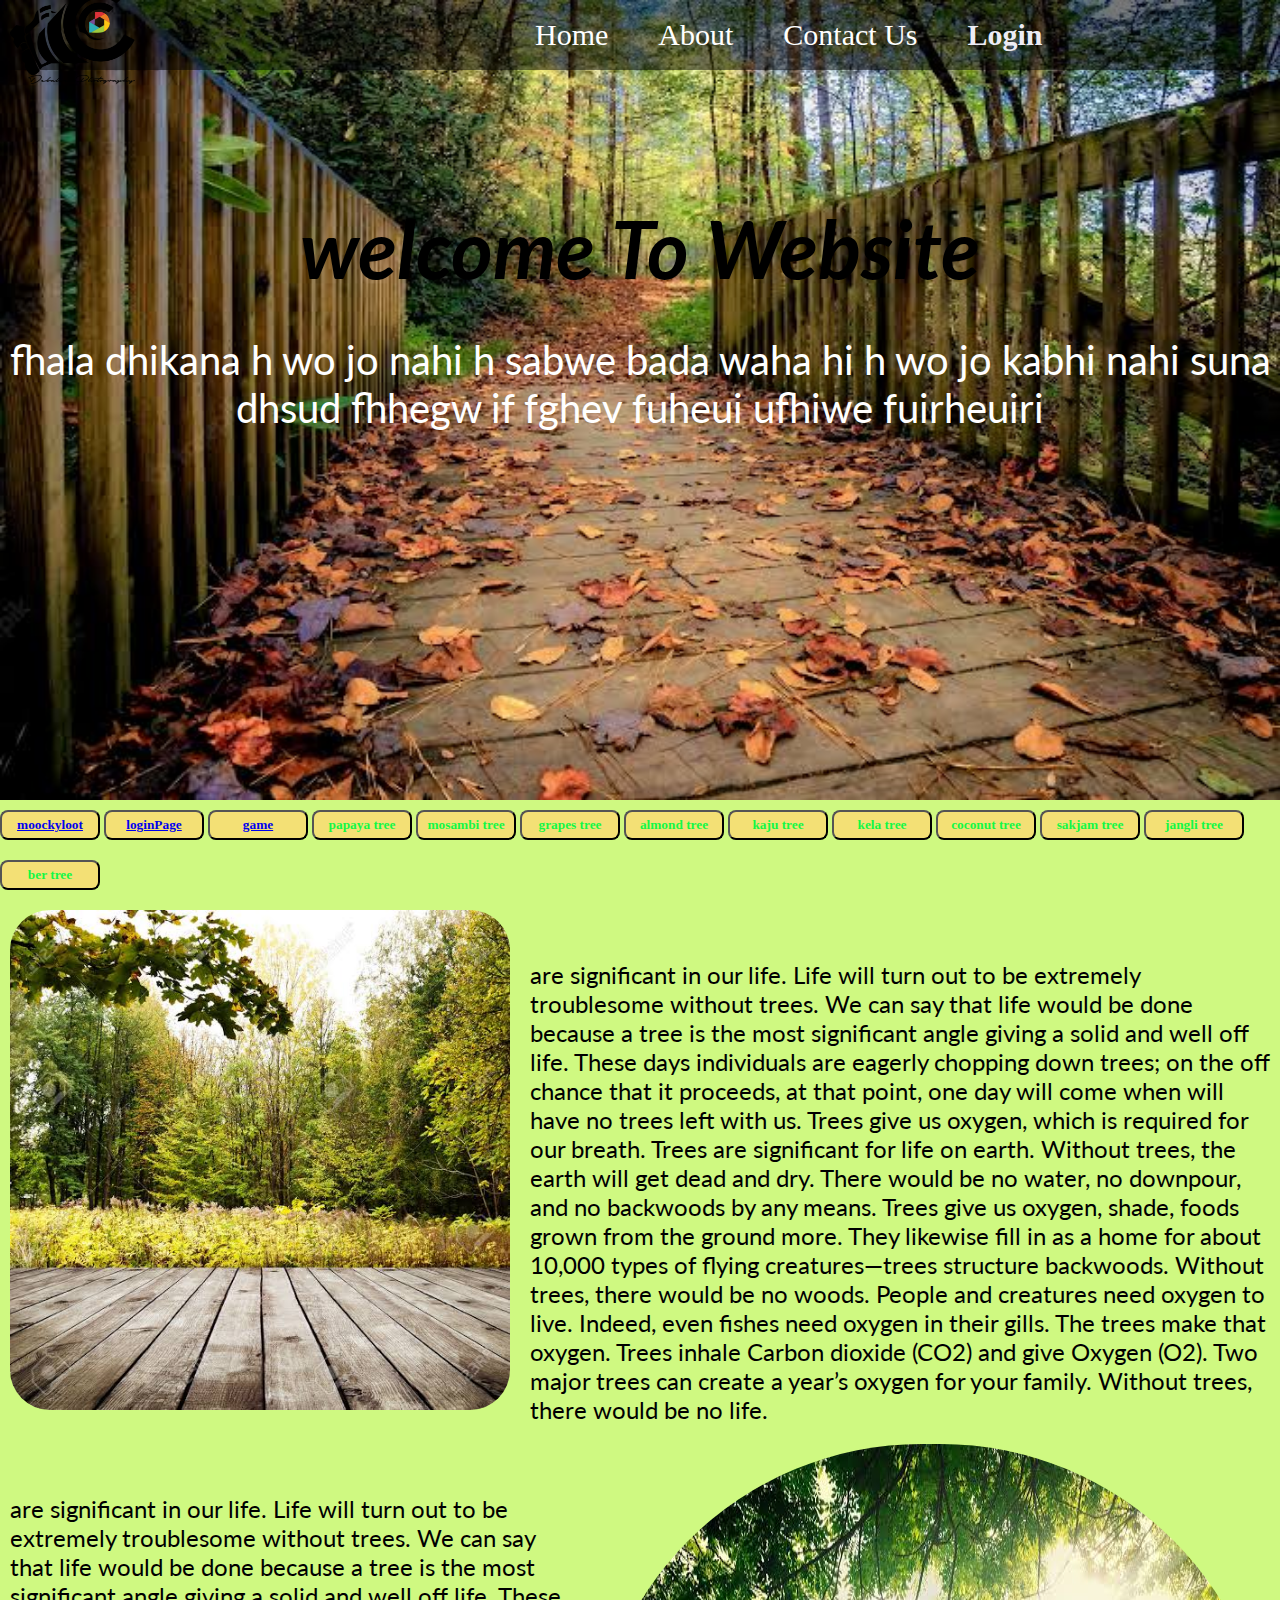
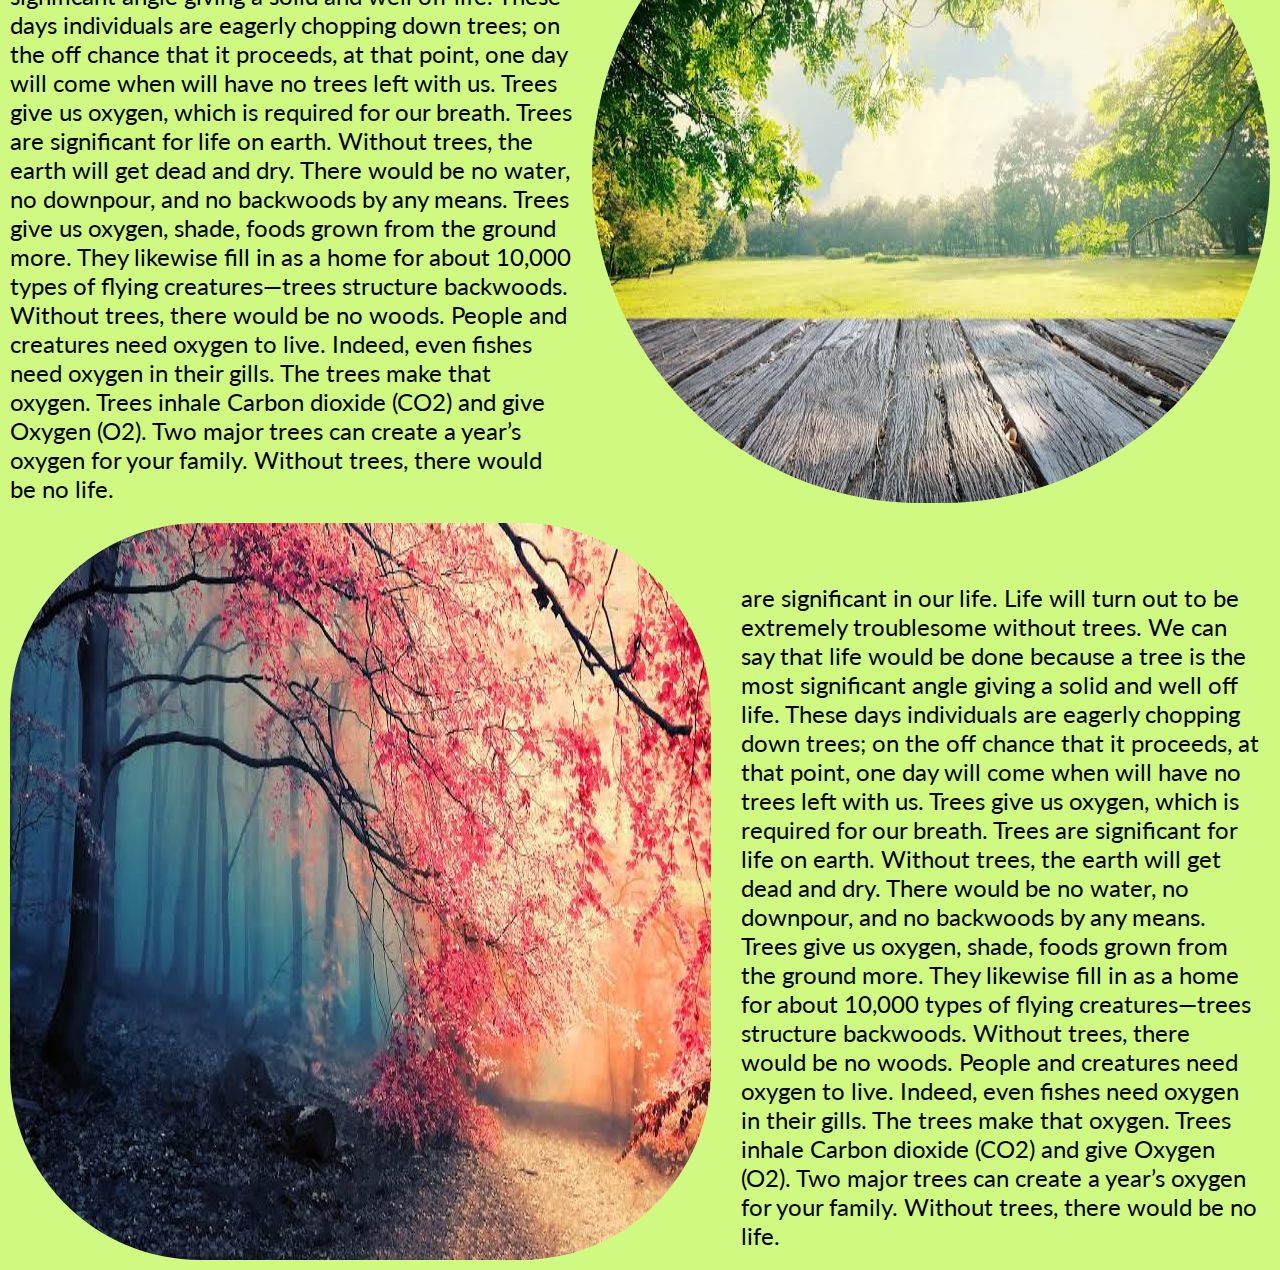
<file: index.html>
<!DOCTYPE html>
<html lang="en">
<head>
    <meta charset="UTF-8">
    <title>Page title</title>
    <link rel="stylesheet" href="style.css">
    <link rel="preconnect" href="https://fonts.googleapis.com">
<link rel="preconnect" href="https://fonts.gstatic.com" crossorigin>
<link href="https://fonts.googleapis.com/css2?family=Lato:ital,wght@1,300&display=swap" rel="stylesheet">

</head>
<body>
    <nav id="navigationbar">

        <img src="logo.png" alt="">
       <div class="a1">
        <a href="">Home</a>
        </div>
        
        <div class="a2">
        <a href="">About</a>
        </div>
        
        <div class="a3">
        <a href="">Contact Us</a>
        </div>
        <div class="login">
            <a  id="log" href="">Login</a>
        </div>
    </nav>
    
    <section id="top">
               
            <img src="5.jpeg" alt="">
            
             <div class="text">
                 <h2>welcome To Website</h2>
                 <p>fhala dhikana h wo jo nahi h sabwe bada waha hi h wo jo kabhi nahi suna dhsud fhhegw if fghev fuheui ufhiwe fuirheuiri</p>
            </div>
        
    </section>

    <section>
        <div class="button">
        
        
        <button><a href="moocky.html">moockyloot</a></button>
        
        <button><a href="login.html">loginPage</a></button>
        <button><a href="game.html">game</a></button>
        <button>papaya tree</button>
        <button>mosambi tree</button>
        <button>grapes tree</button>
        <button>almond tree</button>
        <button>kaju tree</button>
        <button>kela tree</button>
        <button>coconut tree</button>
        <button>sakjam tree</button>
        <button>jangli tree</button>
        <button>ber tree</button>

    </div>
    </section>

    <section id="win">

        <div class="firstwin">
            <img src="1.jpeg" alt="">
            <div class="text1"> are significant in our life. Life will turn out to be extremely troublesome without trees. We can say that life would be done because a tree is the most significant angle giving a solid and well off life.

                These days individuals are eagerly chopping down trees; on the off chance that it proceeds, at that point, one day will come when will have no trees left with us. Trees give us oxygen, which is required for our breath.
                Trees are significant for life on earth. Without trees, the earth will get dead and dry. There would be no water, no downpour, and no backwoods by any means. Trees give us oxygen, shade, foods grown from the ground more. They likewise fill in as a home for about 10,000 types of flying creatures—trees structure backwoods. Without trees, there would be no woods.

People and creatures need oxygen to live. Indeed, even fishes need oxygen in their gills. The trees make that oxygen. Trees inhale Carbon dioxide (CO2) and give Oxygen (O2). Two major trees can create a year’s oxygen for your family. Without trees, there would be no life.
            
            </div>
        </div>
        <div class="secondwin">
            <img src="2.jpeg" alt="">
            <div class="text2"><p> are significant in our life. Life will turn out to be extremely troublesome without trees. We can say that life would be done because a tree is the most significant angle giving a solid and well off life.

                These days individuals are eagerly chopping down trees; on the off chance that it proceeds, at that point, one day will come when will have no trees left with us. Trees give us oxygen, which is required for our breath.
                Trees are significant for life on earth. Without trees, the earth will get dead and dry. There would be no water, no downpour, and no backwoods by any means. Trees give us oxygen, shade, foods grown from the ground more. They likewise fill in as a home for about 10,000 types of flying creatures—trees structure backwoods. Without trees, there would be no woods.

People and creatures need oxygen to live. Indeed, even fishes need oxygen in their gills. The trees make that oxygen. Trees inhale Carbon dioxide (CO2) and give Oxygen (O2). Two major trees can create a year’s oxygen for your family. Without trees, there would be no life.
            </p></div>
        </div>
        <div class="thirdwin">
            <img src="3.jpeg" alt="">
            <div class="text3"><p> are significant in our life. Life will turn out to be extremely troublesome without trees. We can say that life would be done because a tree is the most significant angle giving a solid and well off life.

                These days individuals are eagerly chopping down trees; on the off chance that it proceeds, at that point, one day will come when will have no trees left with us. Trees give us oxygen, which is required for our breath.
                Trees are significant for life on earth. Without trees, the earth will get dead and dry. There would be no water, no downpour, and no backwoods by any means. Trees give us oxygen, shade, foods grown from the ground more. They likewise fill in as a home for about 10,000 types of flying creatures—trees structure backwoods. Without trees, there would be no woods.

People and creatures need oxygen to live. Indeed, even fishes need oxygen in their gills. The trees make that oxygen. Trees inhale Carbon dioxide (CO2) and give Oxygen (O2). Two major trees can create a year’s oxygen for your family. Without trees, there would be no life.
            </p></div>
        </div>
    </section>

    <footer>

    </footer>

    <script src="script.js">
        document.getElementsByClassName("log").innerHTML=hello;
    </script>
    
</body>
</html>
</file>
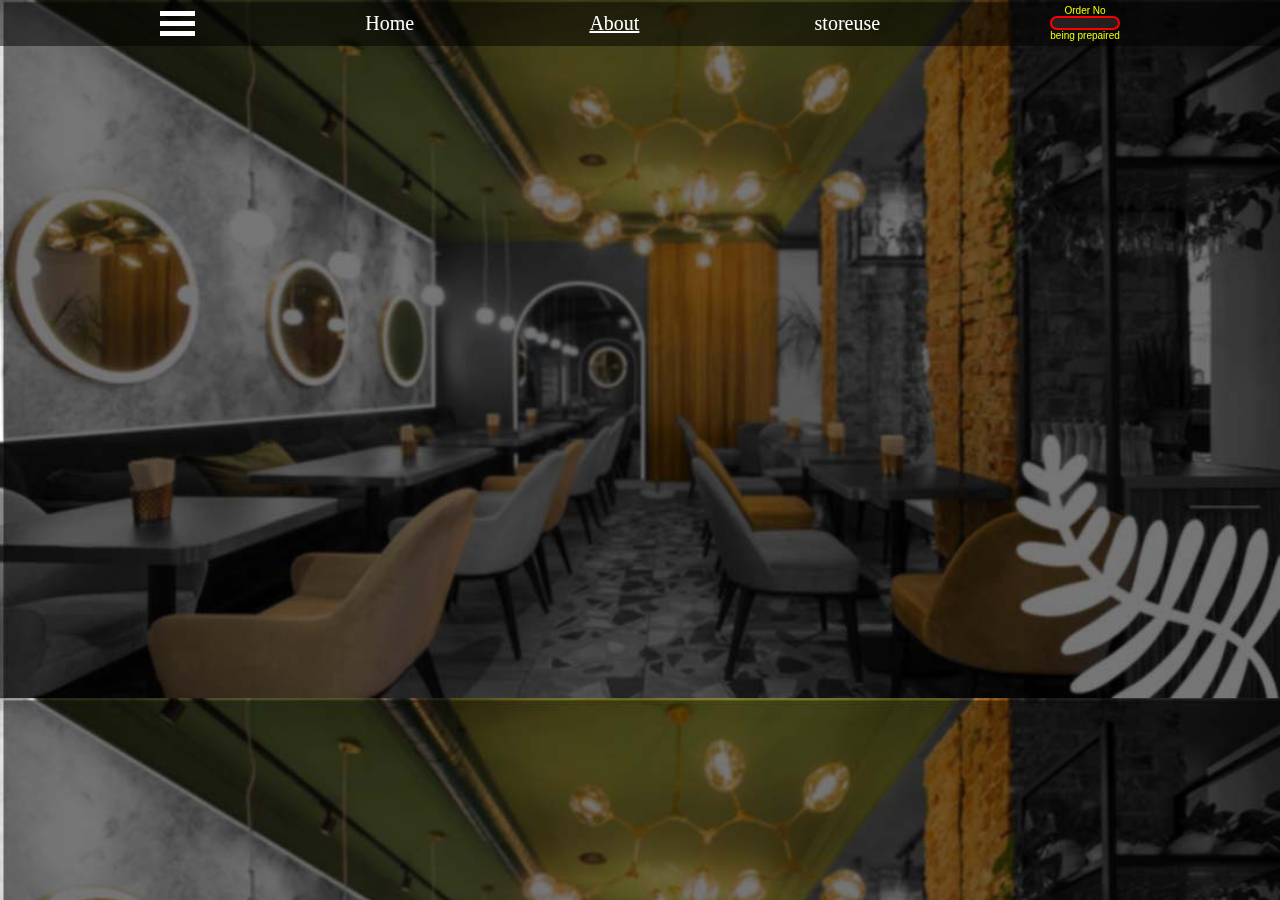
<file: about.html>
<!DOCTYPE html>
<html lang="en">

<head>
    <meta charset="UTF-8">
    <meta http-equiv="X-UA-Compatible" content="IE=edge">
    <meta name="viewport" content="width=device-width, initial-scale=1.0">
    <title>vks.com</title>
    <link rel="stylesheet" href="about.css">
    <script src="aboutscript.js"></script>
</head>

<body>
    

    <div id="body">
        <div id="topbar">

            <div class="con" onclick="myfunction(this)">
                <div class="b1"></div>
                <div class="b2"></div>
                <div class="b3"></div>
            </div>

            <a href="index.html" >Home</a>
            <a href="about.html" style="text-decoration: underline;">About</a>
            
            <a href="index2.html">storeuse</a>

            <div class="order" >Order No 
                <div id="number"></div>
                being prepaired
            </div>
        </div>

    </div>

</body>

</html>
</file>
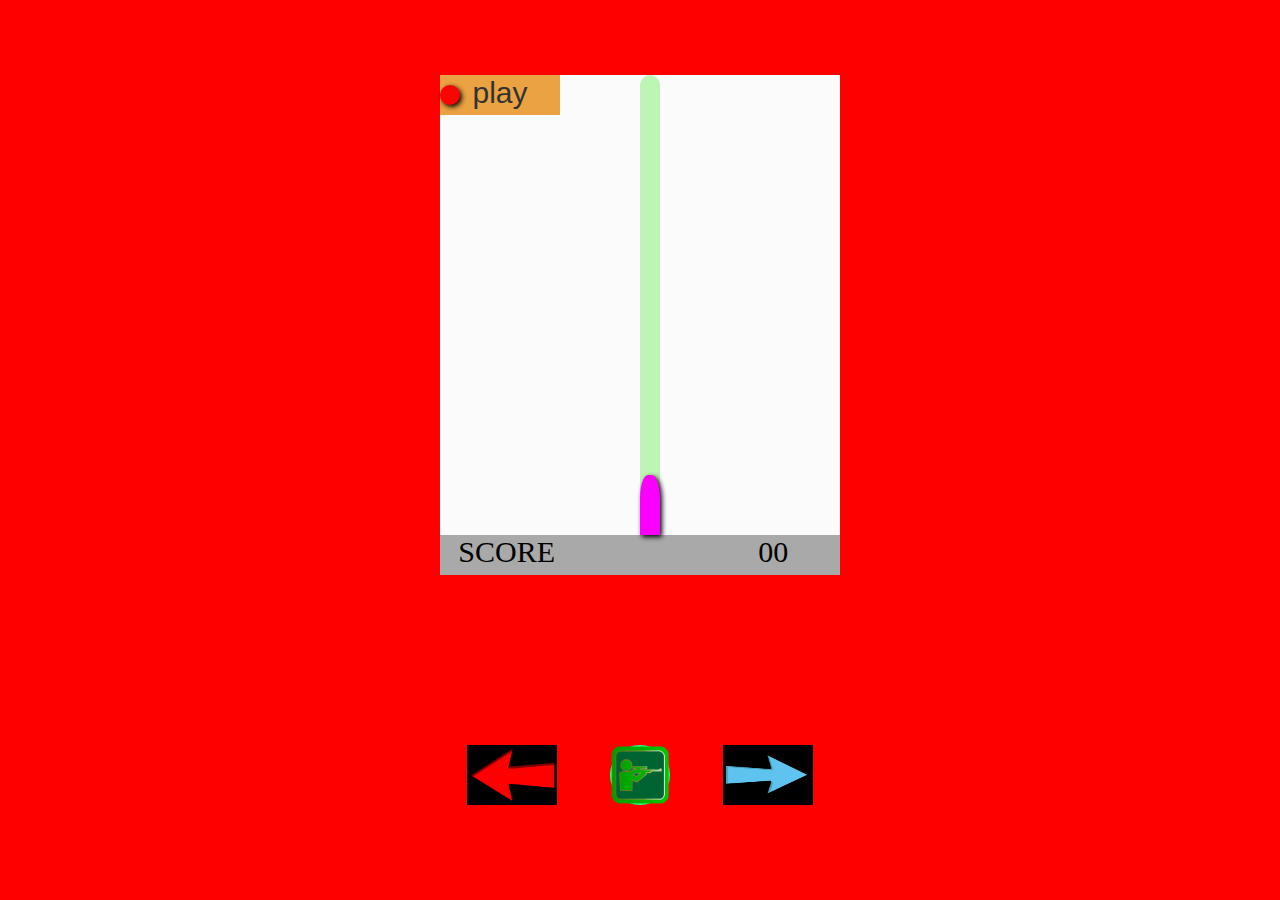
<file: game.html>
<!DOCTYPE html>
<html lang="en">

<head>
    <meta charset="UTF-8">
    <title>Page title</title>
    <link rel="stylesheet" href="gamestyle.css">
</head>

<body>
    <audio loop id="audio">
        <source src="song.mp3" type="audio/mpeg">
    </audio>
    <audio id="audio2">
        <source src="carcrash.mp3" type="audio/mpeg">
    </audio>
    <div id="main_container">

        <div id="game_container">
            <div class="enemy"></div>
            <div class="enemy1"></div>
            <div class="enemy2"></div>
            <div class="solder"></div>
            <div class="bullet"></div>
            <div class="laser"></div>
            <div class="score">
                <div class="scr">SCORE</div>
                <div class="progress"></div>
                <div class="number">00</div>
            </div>
            <button class="play_pause">play</button>
        </div>

        <div id="btn_container">

            <button class="left"><img src="left.png" alt=""></img></button></button>
            <button class="shoot" onclick="shoot_fun()"><img src="shoot.png" alt=""></button>
            <button class="right"><img src="right.png" alt=""></button></button>
        </div>

    </div>

    <script>

    </script>
    <script src="gamescript.js"></script>
</body>

</html>
</file>
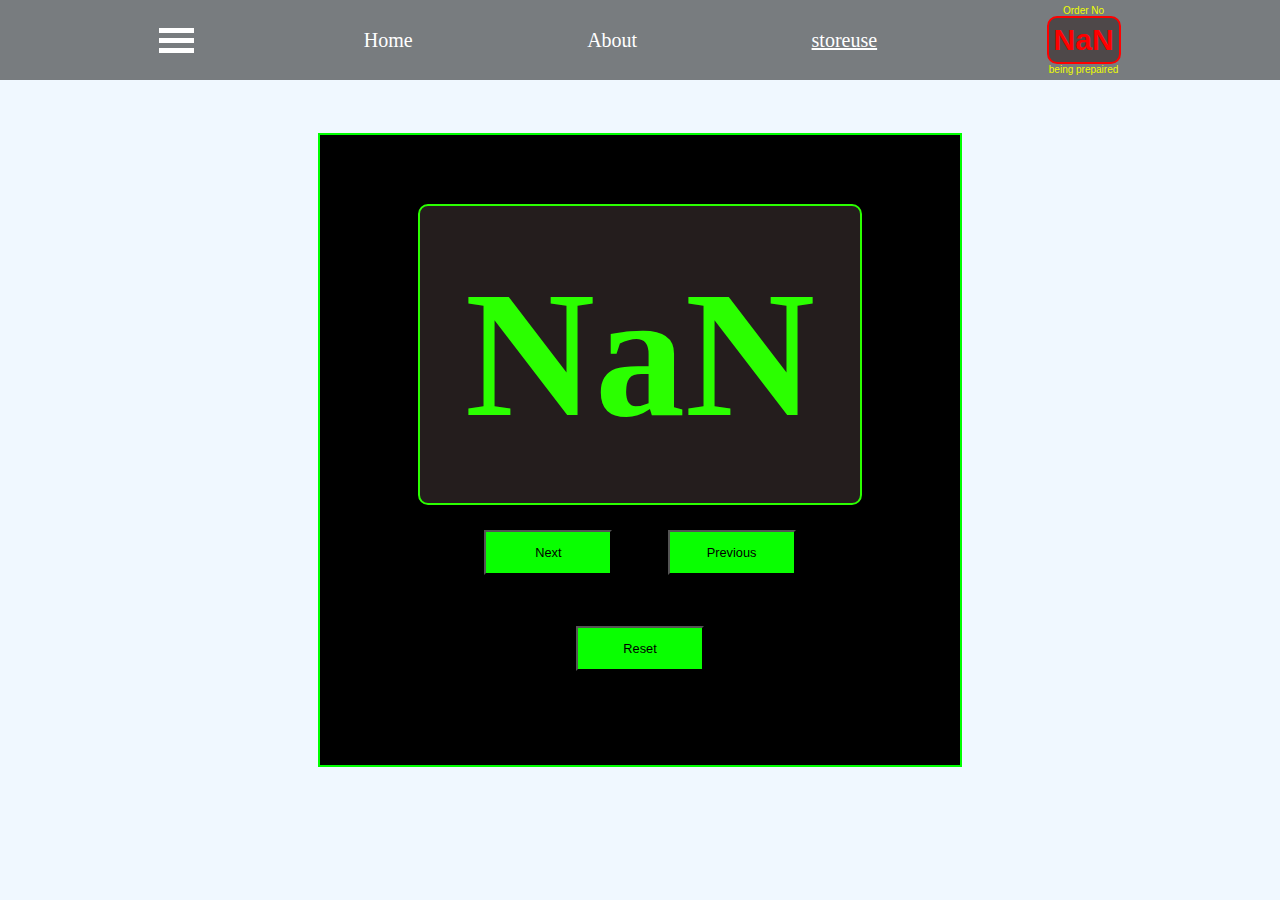
<file: index2.html>
<!DOCTYPE html>
<html lang="en">

<head>
    <meta charset="UTF-8">
    <meta http-equiv="X-UA-Compatible" content="IE=edge">
    <meta name="viewport" content="width=device-width, initial-scale=1.0">
    <title>Counter</title>
    <link rel="stylesheet" href="index2style.css">
    <script src="index2script.js"></script>
    <style>
        .box {
            
            display: flex;
            
            justify-content: center;
            align-items: center;
            width: 100%;
            height: 100vh;
            background-color: aliceblue;

        }

        .container {
            
            background-color: rgb(0, 0, 0);
            display: flex;
            width: 50vw;
            height: 70vh;
            justify-content: center;
            align-items: center;
            flex-direction: column;
            border: 2px solid;
            border-color: rgb(0, 255, 0);

        }

    </style>
</head>

<body>
    <div id="body">
        <div id="topbar">

            <div class="con" onclick="myfunction(this)">
                <div class="b1"></div>
                <div class="b2"></div>
                <div class="b3"></div>
            </div>

            <a href="index.html">Home</a>
            <a href="about.html">About</a>

            <a href="index2.html" style="text-decoration: underline;">storeuse</a>

            <div class="order">Order No
                <div id="number">0</div>
                being prepaired
            </div>
        </div>

    </div>


    <div class="box">
        <div class="container">
            <div id="number2">0</div>


            <div>
                <button id="plus" onclick="counter(plus)">Next</button>
                <button id="minus" onclick="counter(minus)">Previous</button>
            </div>
            <button id="reset" onclick="counter(reset)">Reset</button>
        </div>
    </div>


    <script>

        var b = localStorage.getItem("num");
        var a = parseInt(b);
        document.getElementById("number").innerHTML = a;
        document.getElementById("number2").innerHTML = a;


        function counter(button) {

            if (button == plus) {
                a += 1;

            } else if (button == minus) {
                if (a <= 0) {
                    a = a;
                } else {
                    a = a - 1;
                }


            } else if (button == reset) {
                a = 0;
            }
            document.getElementById("number").innerHTML = a;
            document.getElementById("number2").innerHTML = a;
            localStorage.setItem('num', a);

        }


    </script>

</body>

</html>
</file>
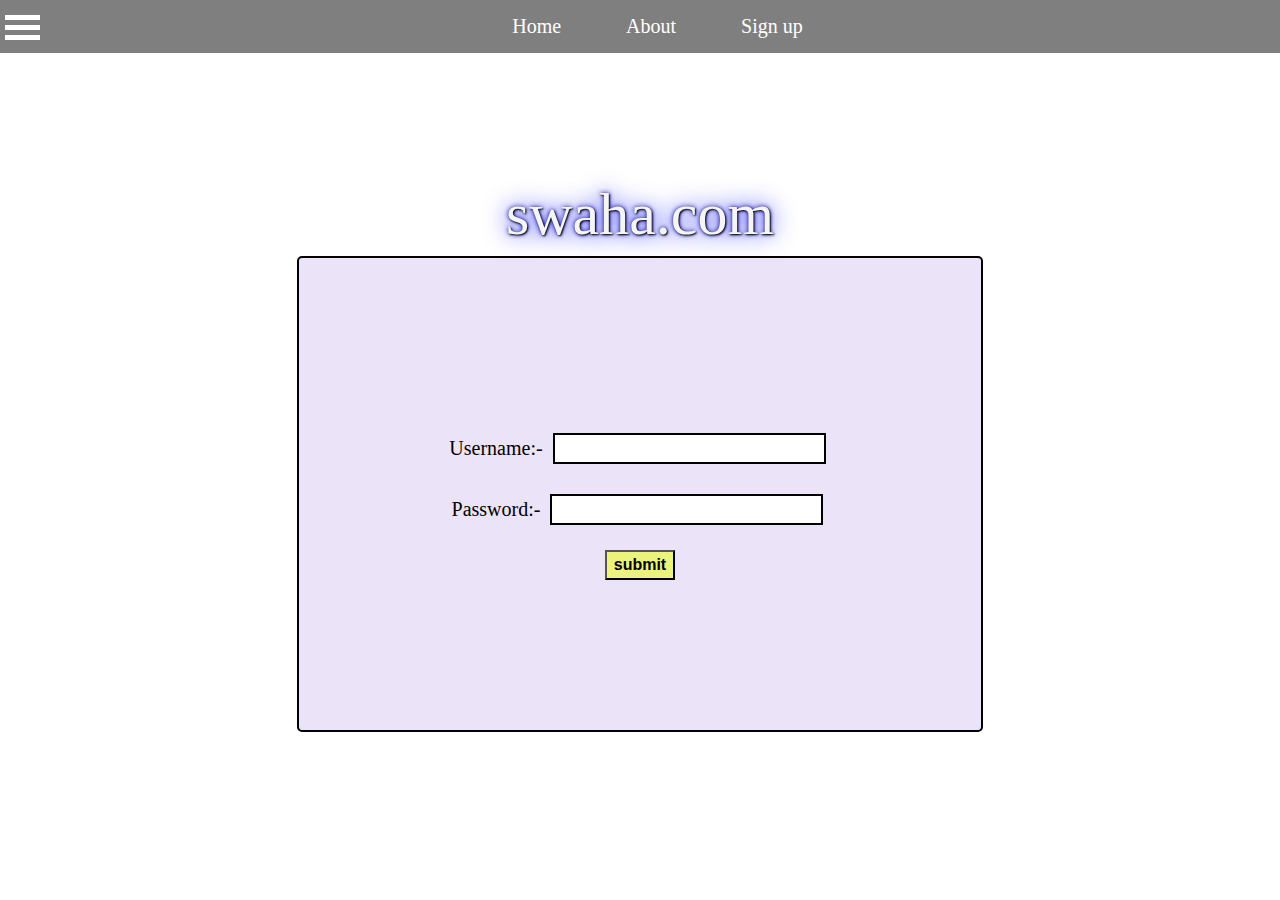
<file: login.html>
<!DOCTYPE html>
<html lang="en">
<head>
    <meta charset="UTF-8">
    <title>vks.com</title>
    <link rel="stylesheet" href="loginstyle.css">
    <link  href="script.js">
</head>
<body>
   
   
    <div id="topbar"> <div class="space">
        <div class="con" onclick="myfunction(this)">
        <div class="b1"></div>
        <div class="b2"></div>
        <div class="b3"></div>
    </div>
        </div>
        <a href="index.html">Home</a>
        <a href="about">About</a>
        <a href="signup">Sign up</a>
        
    </div>
    <section id="sec">
        swaha.com
    </section>
    
    
        
        <div id="login">
        <p>Username:-
        <input  id="names" name="names">
        </p>
        <p>Password:-
        <input type="password"          name="password" id="password">
        </p>
        <button  onclick="submit()">submit</button>
        
        </div>
        
            
            <div id="namesList">
                
            </div>
        
    
        <script>
            
            function submit(){
                allNames = [];
                var names = document.getElementById("names").value;
                allNames.push(names);
                localStorage.setItem("names" , names)
                document.getElementById("namesList").innerHTML = allNames
            }

           
            function myfunction(x) {
                x.classList.toggle("change");

            }
                

        </script>
        
</body>
</html>
</file>
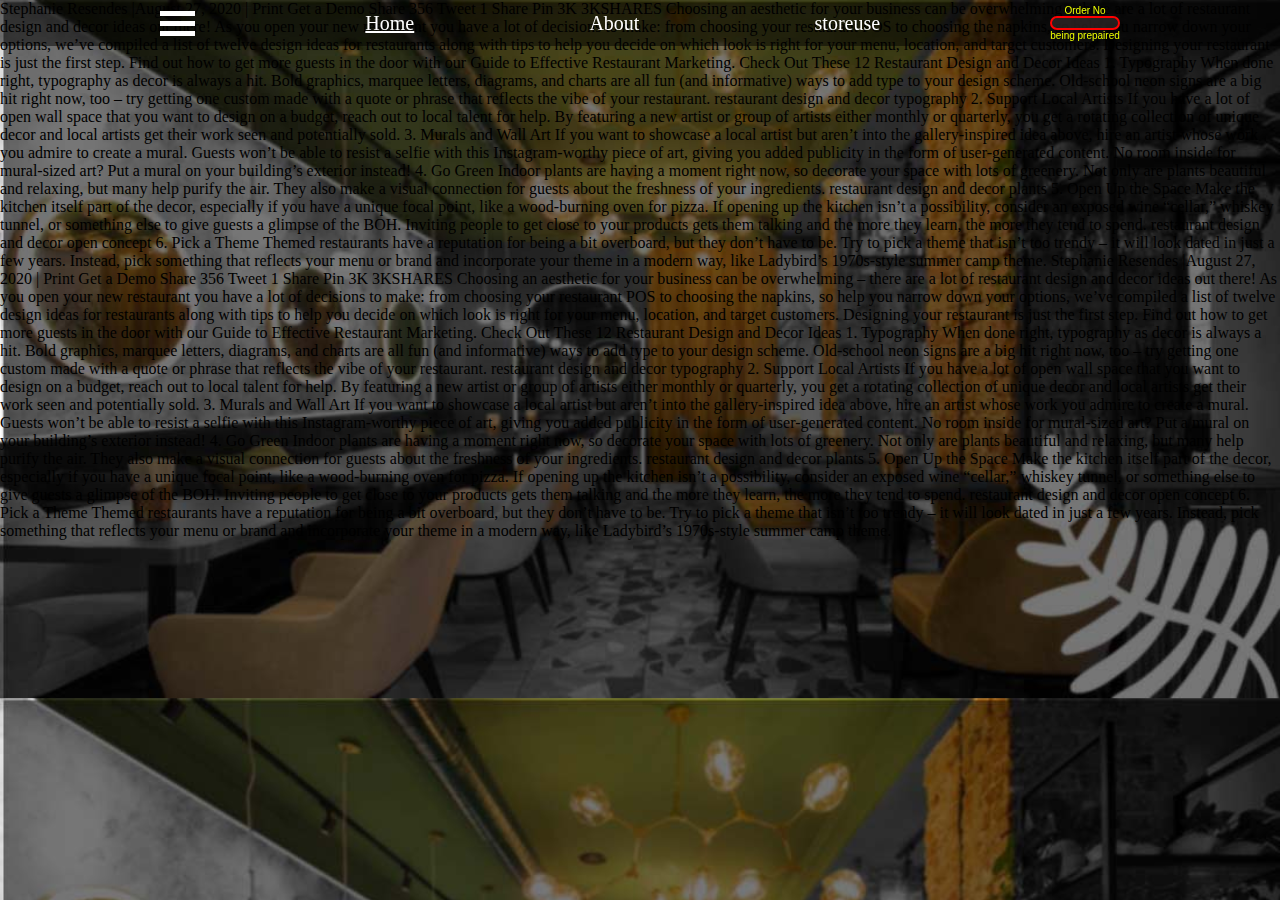
<file: moocky.html>
<!DOCTYPE html>
<html lang="en">

<head>
    <meta charset="UTF-8">
    <meta http-equiv="X-UA-Compatible" content="IE=edge">
    <meta name="viewport" content="width=device-width, initial-scale=1.0">
    <title>vks.com</title>
    <link rel="stylesheet" href="moockystyle.css">
    <script src="moockyindexscript.js"></script>
</head>

<body>
    

    <div id="body">
        <div id="topbar">

            <div class="con" onclick="myfunction(this)">
                <div class="b1"></div>
                <div class="b2"></div>
                <div class="b3"></div>
            </div>

            <a href="index.html" style="text-decoration: underline;">Home</a>
            <a href="about.html">About</a>
            
            <a href="index2.html">storeuse</a>

            <div class="order">Order No 
                <div id="number"></div>
                being prepaired
            </div>
        </div>

    </div>
   


    Stephanie Resendes |August 27, 2020 |  Print
    Get a Demo
    Share
    356
    Tweet
    1
    Share
    Pin
    3K
    3KSHARES
    
    Choosing an aesthetic for your business can be overwhelming – there are a lot of restaurant design and decor ideas out there! As you open your new restaurant you have a lot of decisions to make: from choosing your restaurant POS to choosing the napkins, so help you narrow down your options, we’ve compiled a list of twelve design ideas for restaurants along with tips to help you decide on which look is right for your menu, location, and target customers.
    
    Designing your restaurant is just the first step. Find out how to get more guests in the door with our Guide to Effective Restaurant Marketing.
    
    Check Out These 12 Restaurant Design and Decor Ideas
    1. Typography
    When done right, typography as decor is always a hit. Bold graphics, marquee letters, diagrams, and charts are all fun (and informative) ways to add type to your design scheme. Old-school neon signs are a big hit right now, too – try getting one custom made with a quote or phrase that reflects the vibe of your restaurant.
    
    restaurant design and decor typography
    
    2. Support Local Artists
    If you have a lot of open wall space that you want to design on a budget, reach out to local talent for help. By featuring a new artist or group of artists either monthly or quarterly, you get a rotating collection of unique decor and local artists get their work seen and potentially sold.
    
    3. Murals and Wall Art
    If you want to showcase a local artist but aren’t into the gallery-inspired idea above, hire an artist whose work you admire to create a mural. Guests won’t be able to resist a selfie with this Instagram-worthy piece of art, giving you added publicity in the form of user-generated content. No room inside for mural-sized art? Put a mural on your building’s exterior instead!
    
    
    4. Go Green
    Indoor plants are having a moment right now, so decorate your space with lots of greenery. Not only are plants beautiful and relaxing, but many help purify the air. They also make a visual connection for guests about the freshness of your ingredients.
    
    restaurant design and decor plants
    
    5. Open Up the Space
    Make the kitchen itself part of the decor, especially if you have a unique focal point, like a wood-burning oven for pizza. If opening up the kitchen isn’t a possibility, consider an exposed wine “cellar,” whiskey tunnel, or something else to give guests a glimpse of the BOH. Inviting people to get close to your products gets them talking and the more they learn, the more they tend to spend.
    
    restaurant design and decor open concept
    
    6. Pick a Theme
    Themed restaurants have a reputation for being a bit overboard, but they don’t have to be. Try to pick a theme that isn’t too trendy – it will look dated in just a few years. Instead, pick something that reflects your menu or brand and incorporate your theme in a modern way, like Ladybird’s 1970s-style summer camp theme.
    
    Stephanie Resendes |August 27, 2020 |  Print
    Get a Demo
    Share
    356
    Tweet
    1
    Share
    Pin
    3K
    3KSHARES
    
    Choosing an aesthetic for your business can be overwhelming – there are a lot of restaurant design and decor ideas out there! As you open your new restaurant you have a lot of decisions to make: from choosing your restaurant POS to choosing the napkins, so help you narrow down your options, we’ve compiled a list of twelve design ideas for restaurants along with tips to help you decide on which look is right for your menu, location, and target customers.
    
    Designing your restaurant is just the first step. Find out how to get more guests in the door with our Guide to Effective Restaurant Marketing.
    
    Check Out These 12 Restaurant Design and Decor Ideas
    1. Typography
    When done right, typography as decor is always a hit. Bold graphics, marquee letters, diagrams, and charts are all fun (and informative) ways to add type to your design scheme. Old-school neon signs are a big hit right now, too – try getting one custom made with a quote or phrase that reflects the vibe of your restaurant.
    
    restaurant design and decor typography
    
    2. Support Local Artists
    If you have a lot of open wall space that you want to design on a budget, reach out to local talent for help. By featuring a new artist or group of artists either monthly or quarterly, you get a rotating collection of unique decor and local artists get their work seen and potentially sold.
    
    3. Murals and Wall Art
    If you want to showcase a local artist but aren’t into the gallery-inspired idea above, hire an artist whose work you admire to create a mural. Guests won’t be able to resist a selfie with this Instagram-worthy piece of art, giving you added publicity in the form of user-generated content. No room inside for mural-sized art? Put a mural on your building’s exterior instead!
    
    
    4. Go Green
    Indoor plants are having a moment right now, so decorate your space with lots of greenery. Not only are plants beautiful and relaxing, but many help purify the air. They also make a visual connection for guests about the freshness of your ingredients.
    
    restaurant design and decor plants
    
    5. Open Up the Space
    Make the kitchen itself part of the decor, especially if you have a unique focal point, like a wood-burning oven for pizza. If opening up the kitchen isn’t a possibility, consider an exposed wine “cellar,” whiskey tunnel, or something else to give guests a glimpse of the BOH. Inviting people to get close to your products gets them talking and the more they learn, the more they tend to spend.
    
    restaurant design and decor open concept
    
    6. Pick a Theme
    Themed restaurants have a reputation for being a bit overboard, but they don’t have to be. Try to pick a theme that isn’t too trendy – it will look dated in just a few years. Instead, pick something that reflects your menu or brand and incorporate your theme in a modern way, like Ladybird’s 1970s-style summer camp theme.
    
        

</body>

</html>
</file>
<file: style.css>
*{
    margin: 0px;
    padding: 0px;
}





body{
    background-color:rgba(169, 245, 29, 0.555);
}
#navigationbar{
   display: flex;
   padding: 10px;
   position:absolute;
   background-color:rgba(0,0,0,0.5) ;
   width: 100%;
   height: 50px;
   flex-direction: row;
   align-items: center;
   justify-content: flex-start;
   
}
.a1{
    text-align: center;
}
a{
    text-align: center;
}

#navigationbar .a1 a:hover{
    background-color: #a5ff80b3;
    border-radius: 8px;
    text-decoration: underline 2px rgba(247, 245, 245, 0.3);
    font-size: 32px;
    margin: 18px;
    
}
#navigationbar .a2 a:hover{
    background-color: #a5ff80b3;
    border-radius: 8px;
    text-decoration: underline 2px rgba(240, 237, 237, 0.3);
    font-size: 32px;
    margin: 18px;
}
#navigationbar .a3 a:hover{
    background-color: #a5ff80b3;
    border-radius: 8px;
    text-decoration: underline 2px rgba(245, 244, 244, 0.3);
    font-size: 32px;
    margin: 16px;
}
#navigationbar .login a{
    margin: 20px;
    padding: 5px;
    font-size: 30px;
    color: rgb(237, 237, 245);
    text-decoration:none;
    font-weight: bold;

    
}
#navigationbar .a2 a , .a3 a , .a1 a{
    margin: 20px;
    padding: 5px;
    font-size: 30px;
    color: white;
    text-decoration: none;
    
}

#top img{
    
  width:100% ;
  height: 800px;
  display: flex;
  text-align: center;
    
   
}
#top{
    display: flex;
    
    
}

    
    
#top .text {
    width: 100%;
    margin-top: 200px;
    

    position: absolute;
    text-align: center;
    
    
    
    
}

#top .text h2{
       
       color: black;
    font-family: 'Lato', sans-serif;
    font-size: 80px;
    font-style: italic;
}

#top .text p{
    margin-top: 40px;
    color: white;
    font-family: 'Lato', sans-serif;
    font-size: 40px;
   
}
#navigationbar img{
    margin-right: 375px;
    width: 125px;
    
}
.button button{
    display: flexbox;
    flex-direction: row;
    background-color: rgb(243, 224, 117);
    width: 100px;
    height: fit-content;
    padding: 5px;
    font-family: 'Franklin Gothic Medium', 'Arial Narrow', Arial, sans-serif;
    border-radius: 8px;
    justify-content: space-evenly;
    margin-top: 10px;
    margin-bottom: 10px;
}

#win {
    display: flex;
    width: 100%;
    justify-content: flex-start;
    flex-direction: column;
    position: relative;
    
   
}
#win .firstwin{
    display: flex;
    flex-direction: row;
    
    width: 100%;
    
    
    
}
#win .secondwin{
    display: flex;
    flex-direction: row-reverse;
    
    width: 100%;
    
}
#win .thirdwin{
    display: flex;
    flex-direction: row;
    
    width: 100%;
    
}
#win .firstwin .text1 {
padding: 10px;
margin-top: 50px;
font-size: x-large;
font-family: 'Lato', sans-serif;
}
#win .secondwin .text2 {
    padding: 10px;
    margin-top: 50px;
    font-size: x-large;
    font-family: 'Lato', sans-serif;
    }
    #win .thirdwin .text3 {
        padding: 20px;
        margin-top: 50px;
        font-size: x-large;
        font-family: 'Lato', sans-serif;
        }

#win .firstwin img{
    padding: 10px;
    border-radius: 50px;
    height: 500px;
}        
#win .secondwin img{
    padding: 10px;
    border-radius: 500px;
}     
#win .thirdwin img{
    padding: 10px;
    border-radius: 200px;
}     

.button button{
    color: rgb(18, 248, 68);
    border-color: black;
    text-decoration: solid;
    font-weight: bold;
    font-family: 'Lucida Sans';

}
</file>
<file: about.css>
#body {
    display: flex;
    flex-direction: row;
    
}

body {
    
    background-image:url("img.jpg");
    margin: 0px;
    background-size: cover;
   
}

#count {
    position: absolute;

    display: flexbox;
    flex-direction: row;
    justify-content: right;
}

#number {
    text-align: center;
    border: 2px solid;
    border-radius: 10px;
    background-color: rgba(56, 44, 44, 0.651);
    font-size: 30px;
    color: red;
    font-weight: bold;
    padding: 5px;

}
.order{
    text-align: center;
    color: rgb(238, 255, 0);
    padding: 5px;
    font-size: 10px;
    font-family: Arial, Helvetica, sans-serif;
}




#topbar {
    position: fixed;
    align-items: center;
    background-color: rgba(0, 0, 0, 0.5);
    display: flex;
    flex-direction: row;
    justify-content: space-evenly;
    width: 100%;
    
   

}

#topbar a {
    display: flex;
    flex-direction:row;
    margin: 10px;
    padding: 0px;
    text-decoration: none;
    color: white;
    font-size: 20px;

}

.con {
    
    
    cursor: pointer;
}

.b1,
.b2,
.b3 {
    margin: 5px;

    background-color: white;
    width: 35px;
    height: 5px;
    transition: 0.4s;

}

.change .b1 {

    transform: translate(0, 10px) rotate(-45deg);
}

.change .b2 {
    opacity: 0;
}

.change .b3 {
    transform: translate(0, -10px) rotate(45deg);
}



#topbar a:hover {
    background-color: rgba(185, 208, 228, 0.473);
    border-radius: 5px;
    color: aqua;
    text-decoration: underline;
    margin-bottom: 5px;
    padding-top: 10px;
}

#namesList {

    margin-top: 10%;
    position: absolute;
    font-size: 50px;

}
</file>
<file: gamestyle.css>
* {
    padding: 0px;
    margin: 0px;
}


#main_container {
    width: 100%;
    height: 100vh;
    background: red;
    display: flex;
    flex-direction: column;
    justify-content: space-around;
    align-items: center;
}

#game_container {
    width: 400px;
    height: 500px;
    background: gray;
    position: relative;
    background: rgb(251, 251, 251);
}

.enemy {
    z-index: 2;
    box-shadow: 2px 2px 5px black;
    width: 20px;
    height: 20px;
    background: rgb(254, 3, 3);
    position: absolute;
    border-radius: 50%;
    top: 10px;
    left: 0;
    transition: 0.5s;
}

.enemy1 {
    z-index: 2;
    box-shadow: 2px 2px 5px black;
    width: 20px;
    height: 20px;
    background: black;
    position: absolute;
    border-radius: 50%;
    top: 100px;
    left: 0;
    visibility: hidden;
}

.enemy2 {
    z-index: 2;
    box-shadow: 2px 2px 5px black;
    width: 20px;
    height: 20px;
    background: black;
    position: absolute;
    border-radius: 50%;
    top: 10px;
    left: 0;
    visibility: hidden;
}

.solder {
    box-shadow: 2px 2px 5px black;
    z-index: 2;
    width: 20px;
    height: 60px;
    background: rgb(250, 0, 254);
    margin-top: 400px;
    position: absolute;
    top: 0px;
    left: 0;
    transition: 0.1s;
    border-top-left-radius: 40%;
    border-top-right-radius: 40%;
}

.bullet {
    width: 20px;
    height: 20px;
    background-color: rgb(103, 3, 254);
    position: absolute;
    border-radius: 50%;
    visibility: hidden;

}

.score {
    position: absolute;
    width: 100%;
    height: 40px;
    background-color: darkgrey;
    top: 460px;
    display: flex;
    flex-direction: row;
    justify-content: space-around;
    align-items: center;
    transition: 0.5s;
}

.scr {
    width: 40%;
    height: 100%;
    text-align: center;
    font-size: 30px;
}

.progress {
    width: 40%;
    height: 100%;
    text-align: center;
    font-size: 20px;
    color: rgb(64, 68, 189);
    margin: 0px;

}

.number {
    width: 40%;
    height: 100%;
    text-align: center;
    font-size: 30px;

}

.play_pause {
    position: absolute;
    width: 30%;
    height: 40px;
    top: 0px;
    left: 0px;
    font-size: 30px;
    text-align: center;
    padding-bottom: 4px;
    background-color: rgb(231, 140, 21);
    opacity: 0.8;
}


#btn_container {
    width: 400px;
    height: 100px;
    display: flex;
    flex-direction: row;
    justify-content: space-around;
    align-items: center;

}


button {
    width: 90px;
    height: 60px;
    cursor: pointer;
    background: black;
    border: none;

}

.shoot {
    background: #2bff82;
    border-radius: 50%;
    height: 60px;
    width: 60px;
}

img {
    width: 100%;
    height: 100%;

}

.laser {
    position: absolute;
    width: 20px;
    height: 400px;
    top: 0px;
    left: 0px;
    background-color: rgba(46, 231, 21, 0.3);
    transition: 0.1s;
    border-top-left-radius: 10px;
    border-top-right-radius: 10px;
    
}
</file>
<file: index2style.css>
#body {
    display: flex;
    flex-direction: row;


}

body {


    margin: 0px;
    padding: 0px;

    background-color: rgb(0, 0, 0);
}

#count {
    position: absolute;

    display: flexbox;
    flex-direction: row;
    justify-content: right;
}

#number {
    text-align: center;
    border: 2px solid;
    border-radius: 10px;
    background-color: rgba(56, 44, 44, 0.651);
    font-size: 30px;
    color: red;
    font-weight: bold;
    padding: 5px;

}

#number2 {
    border: 2px solid;
    border-radius: 10px;
    background-color: rgba(56, 44, 44, 0.651);
    font-size: 20vmin;
    width: fit-content;
    color: rgb(43, 255, 0);
    font-weight: bold;
    padding: 5vmin;


}

.order {
    text-align: center;
    color: rgb(238, 255, 0);
    padding: 5px;
    font-size: 10px;
    font-family: Arial, Helvetica, sans-serif;
}

button {
    background-color: rgb(9, 255, 1);
    font-size: 1vw;
    padding: 1vw;
    width: 10vw;
    color: rgb(0, 0, 0);
    border-color: rgb(0, 0, 0);
    text-align: center;
   margin:2vw ;


}

#topbar {
    position: absolute;
    align-items: center;
    background-color: rgba(0, 0, 0, 0.5);
    display: flex;
    flex-direction: row;
    justify-content: space-evenly;
    width: 100%;



}

#topbar a {
    display: flex;
    flex-direction: row;
    margin: 10px;
    padding: 0px;
    text-decoration: none;
    color: white;
    font-size: 20px;

}

.con {


    cursor: pointer;
}

.b1,
.b2,
.b3 {
    margin: 5px;

    background-color: white;
    width: 35px;
    height: 5px;
    transition: 0.4s;

}

.change .b1 {

    transform: translate(0, 10px) rotate(-45deg);
}

.change .b2 {
    opacity: 0;
}

.change .b3 {
    transform: translate(0, -10px) rotate(45deg);
}


#topbar a:hover {
    background-color: rgba(185, 208, 228, 0.473);
    border-radius: 5px;
    color: aqua;
    text-decoration: underline;
    margin-bottom: 5px;
    padding-top: 10px;
}

#namesList {

    margin-top: 10%;
    position: absolute;
    font-size: 50px;

}
</file>
<file: loginstyle.css>
body{
    display: flex;
    flex-direction: row;
    justify-content: center;
    text-align: center;
    /*background:linear-gradient(to bottom right, #dfaaffa0 , #40ff63a0); */
    background-repeat: no-repeat;
    margin-top: 0%;
    margin-bottom: 50%;
    
    
}

#login{
    margin-top: 20%;
    padding: 10px;
    border-radius: 5px;
    background-color: #d6c6f07c;
    border-color: black;
    border: 2px solid;
    position: absolute;
    padding: 150px;
    
}
#sec{
    position: absolute;
    font-family: initial;
    color: whitesmoke;
    font-size: 60px;
    
            text-shadow: 1px 1px 2px black, 0 0 25px blue, 0 0 5px darkblue;
            margin-top: 180px;
         
    
}
#names{
    border: 2px solid;
    margin: 5px;
    padding: 2px;
    font-size: 20px;
}
p{
    font-size: 20px;
    
}

#password{
    border: 2px solid;
    margin: 5px;
    padding: 2px;
    font-size: 20px;
}
button{
    background-color: gray;
    width: 70px;
    height: 30px;
    font-size: medium;
    font-weight: bold;
    background-color: rgb(235, 243, 125);
}

#topbar{position: absolute;
        margin: 0px;
    background-color: rgba(0, 0, 0, 0.5);
    display: flex;
    flex-direction: row;
    justify-content: center;
    width: 100%;
    
}
#topbar a{
    padding: 15px;
    padding-left: 50px;
    text-decoration: none;
    color: white;
    font-size: 20px;
    
}
.con{
    position: absolute;
    display: flexbox;
    flex-direction: row;

    cursor: pointer;
}
.b1, .b2, .b3{
    margin: 5px;
    
    background-color: white;
    width: 35px;
    height: 5px;
    transition: 0.4s;
    
}

.change .b1{

    transform: translate(0,10px) rotate(-45deg);
}

.change .b2{
    opacity: 0;
}

.change .b3{
    transform: translate(0, -10px) rotate(45deg);
}

.space{
    margin-top: 10px;
    position: absolute;
    width: 100%;
    
}

#topbar a:hover{
   
   color: aqua;
   text-decoration:underline;
   margin-bottom: 5px;
    padding-top: 10px;
}

#namesList{
    
    margin-top: 10%;
    position: absolute;
    font-size: 50px;
    
}
</file>
<file: moockystyle.css>
#body {
    display: flex;
    flex-direction: row;
    
}

body {
    
    background-image:url("img.jpg");
    margin: 0px;
    background-size: cover;
   
}

#count {
    position: absolute;

    display: flexbox;
    flex-direction: row;
    justify-content: right;
}

#number {
    text-align: center;
    border: 2px solid;
    border-radius: 10px;
    background-color: rgba(56, 44, 44, 0.651);
    font-size: 30px;
    color: red;
    font-weight: bold;
    padding: 5px;

}
.order{
    text-align: center;
    color: rgb(238, 255, 0);
    padding: 5px;
    font-size: 10px;
    font-family: Arial, Helvetica, sans-serif;
}




#topbar {
    position: fixed;
    align-items: center;
    background-color: rgba(0, 0, 0, 0.5);
    display: flex;
    flex-direction: row;
    justify-content: space-evenly;
    width: 100%;
    
   

}

#topbar a {
    display: flex;
    flex-direction:row;
    margin: 10px;
    padding: 0px;
    text-decoration: none;
    color: white;
    font-size: 20px;

}

.con {
    
    
    cursor: pointer;
}

.b1,
.b2,
.b3 {
    margin: 5px;

    background-color: white;
    width: 35px;
    height: 5px;
    transition: 0.4s;

}

.change .b1 {

    transform: translate(0, 10px) rotate(-45deg);
}

.change .b2 {
    opacity: 0;
}

.change .b3 {
    transform: translate(0, -10px) rotate(45deg);
}



#topbar a:hover {
    background-color: rgba(185, 208, 228, 0.473);
    border-radius: 5px;
    color: aqua;
    text-decoration: underline;
    margin-bottom: 5px;
    padding-top: 10px;
}

#namesList {

    margin-top: 10%;
    position: absolute;
    font-size: 50px;

}
</file>
